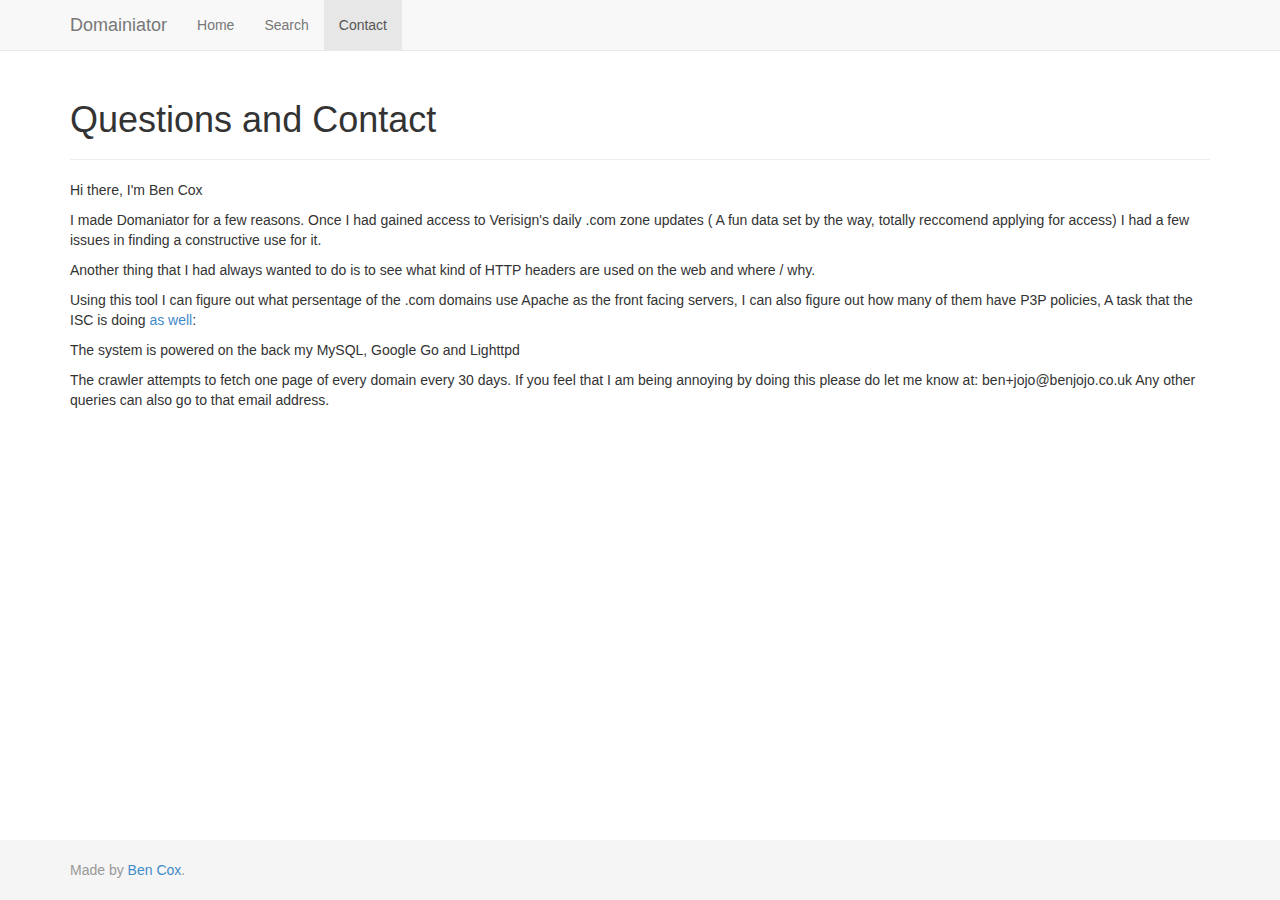
<file: contact.html>
<!DOCTYPE html>
<html lang="en">
  <head>
    <meta charset="utf-8">
    <meta http-equiv="X-UA-Compatible" content="IE=edge">
    <meta name="viewport" content="width=device-width, initial-scale=1.0">
    <meta name="description" content="">
    <meta name="author" content="">
     

    <title>Domainiator</title>

    <!-- Bootstrap core CSS -->
    <link href="css/dependencies/bootstrap.css" rel="stylesheet">

    <!-- Custom styles for this template -->
    <link href="cleantool.css" rel="stylesheet">
  </head>

  <body>

    <!-- Wrap all page content here -->
    <div id="wrap">

      <!-- Fixed navbar -->
      <div class="navbar navbar-default navbar-fixed-top" role="navigation">
        <div class="container">
          <div class="navbar-header">
            <a class="navbar-brand" href="#">Domainiator</a>
          </div>
          <div class="collapse navbar-collapse">
            <ul class="nav navbar-nav">
              <li><a href="/">Home</a></li>
              <li><a href="#about">Search</a></li>
              <li class="active"><a href="#">Contact</a></li>
            </ul>
          </div><!--/.nav-collapse -->
        </div>
      </div>

      <!-- Begin page content -->
      <div class="container">
        <div class="page-header">
          <h1>Questions and Contact</h1>
        </div>
          <p>Hi there, I&#39;m Ben Cox</p>
          <p>I made Domaniator for a few reasons. Once I had gained access to Verisign&#39;s daily .com zone updates ( A fun data set by the way, totally reccomend applying for access) I had a few issues in finding a constructive use for it.</p>
          <p>Another thing that I had always wanted to do is to see what kind of HTTP headers are used on the web and where / why.</p>
          <p>Using this tool I can figure out what persentage of the .com domains use Apache as the front facing servers, I can also figure out how many of them have P3P policies, A task that the ISC is doing <a href="https://isc.sans.edu/httpheaders/">as well</a>: </p>
          <p>The system is powered on the back my MySQL, Google Go and Lighttpd</p>
          <p>The crawler attempts to fetch one page of every domain every 30 days. If you feel that I am being annoying by doing this please do let me know at: ben+jojo@benjojo.co.uk Any other queries can also go to that email address.</p>
      </div>
    </div>

    <div id="footer">
      <div class="container">
        <p class="text-muted credit">Made by <a rel="author" href="http://benjojo.co.uk">Ben Cox</a>.</p>
      </div>
    </div>


    <!-- Bootstrap core JavaScript
    ================================================== -->
    <!-- Placed at the end of the document so the pages load faster -->
    <script src="/js/dependencies/jquery.min.js"></script>
    <script src="/js/dependencies/bootstrap.min.js"></script>
  </body>
</html>
</file>
<file: cleantool.css>
/* Sticky footer styles
------------------------------------------------- */

html,
body {
  height: 100%;
  /* The html and body elements cannot have any padding or margin. */
}

/* Wrapper for page content to push down footer */
#wrap {
  min-height: 100%;
  height: auto;
  /* Negative indent footer by its height */
  margin: 0 auto -60px;
  /* Pad bottom by footer height */
  padding: 0 0 60px;
}

/* Set the fixed height of the footer here */
#footer {
  height: 60px;
  background-color: #f5f5f5;
}


/* Custom page CSS
-------------------------------------------------- */
/* Not required for template or sticky footer method. */

#wrap > .container {
  padding: 60px 15px 0;
}
.container .credit {
  margin: 20px 0;
}

#footer > .container {
  padding-left: 15px;
  padding-right: 15px;
}

code {
  font-size: 80%;
}

/*Git Test*/
</file>
